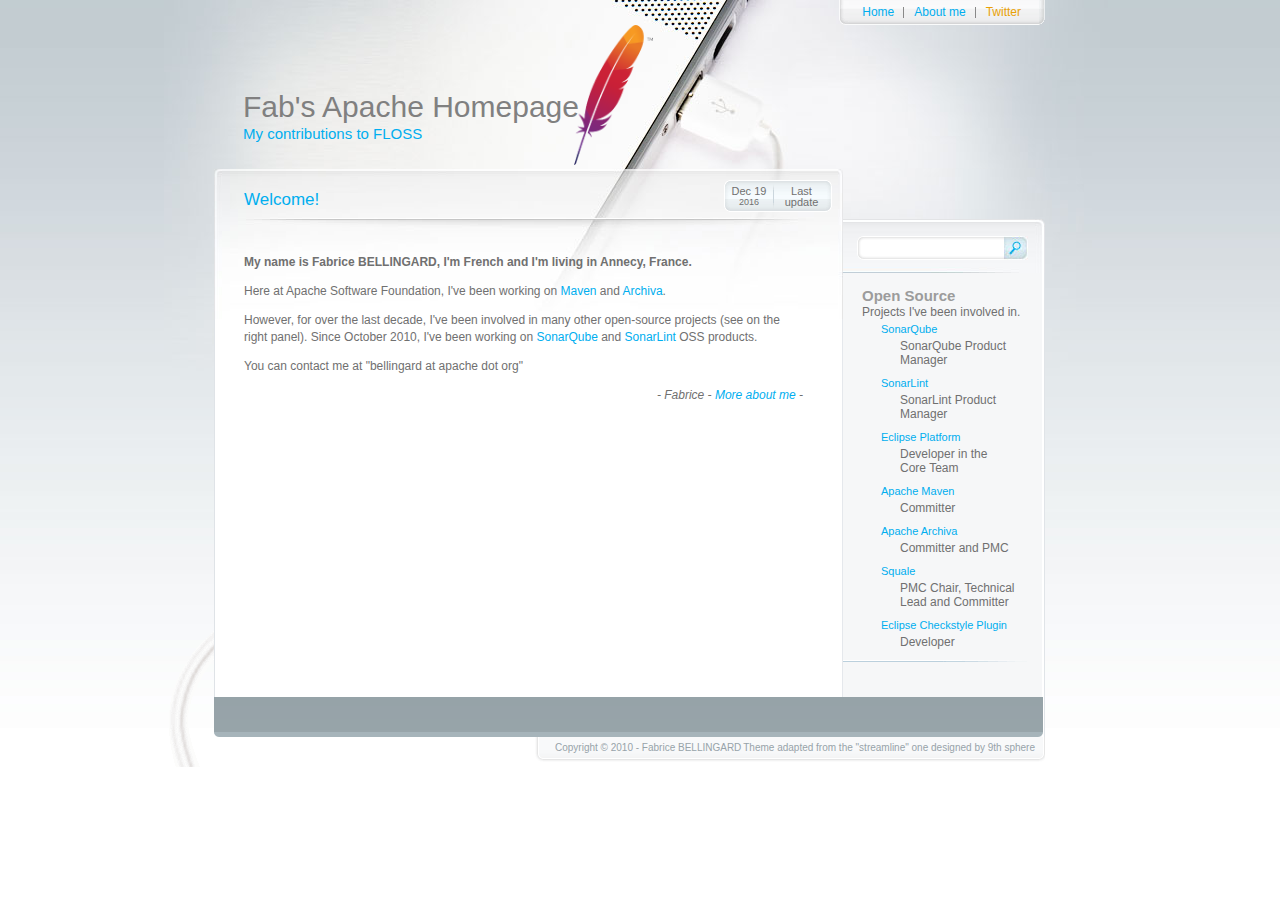
<file: asf-website/index.html>
<!DOCTYPE HTML PUBLIC "-//W3C//DTD XHTML 1.0 Transitional//EN" "http://www.w3.org/TR/xhtml1/DTD/xhtml1-transitional.dtd">
<html xmlns="http://www.w3.org/1999/xhtml" lang="en-US">

<head>

<meta http-equiv="Content-Type" content="text/html; charset=UTF-8">

<title>Fab's Apache Homepage</title>

<link rel="stylesheet" href="resources/style.css" type="text/css" media="screen">

<!-- Inner style to override the theme CSS -->
<style>
li.reference {
	text-align:justify;
	margin-top: 10px;
}
</style>

<script type="text/javascript" src="resources/general.js"></script>

</head>
<body>

<div id="container">

	<div id="faux_left">

		<div id="faux_right">

			<div class="content">

				<div id="pages_nav">

					<div id="pages_nav_left">
					</div><!-- pages_nav_left ends -->

					<div id="pages_nav_inside">

						<ul>
							<li><a href="http://people.apache.org/~bellingard" title="Home">Home</a></li>
							<li class="page_item page-item-2"><a href="http://www.bellingard.fr" title="About">About me</a></li>
							<li class="nb"><a href="http://twitter.com/bellingard">Twitter</a></li>
						</ul>

					</div><!-- pages_nav_inside ends -->

					<div id="pages_nav_right">
					</div><!-- pages_nav_right ends -->

				</div><!-- pages_nav ends -->

				<div id="header">
					<div id="feather" style="padding-left: 360px">
						<img src="resources/images/feather.png" style="height: 140px"/>
					</div>

					<div id="header_inside">
						<h1><a href="http://wp-themes.com/">Fab's Apache Homepage</a></h1>
						<p>My contributions to FLOSS</p>
					</div><!-- header_inside ends -->

				</div><!-- header ends -->

				<div id="faux_outer">

				<div class="content_left">

					<div class="entry" id="entry-1">

						<div class="entry_top entry_top_first">

							<h2><a href=".">Welcome!</a></h2>

							<div class="date_holder">

								<div class="month_year">Dec 19<br><span class="smaller">2016</span></div>

								<div class="comments_link">Last update</div>

							</div><!-- date_holder ends -->

						</div><!-- entry_top ends -->

						<div class="faux_entry">

							<div class="entry_content entry_content_first">

								<p style="padding-top: 6px">
									<b>My name is Fabrice BELLINGARD, I'm French and I'm living in Annecy, France.</b>
								</p>

								<p>
									Here at Apache Software Foundation, I've been working on
									<a href="http://maven.apache.org">Maven</a> and
									<a href="http://archiva.apache.org">Archiva</a>.
								</p>
								<p>
									However, for over the last decade, I've been involved in many other
									open-source projects (see on the right panel). Since October 2010, I've
									been working on <a href="http://www.sonarqube.org">SonarQube</a> and
									<a href="http://www.sonarlint.org">SonarLint</a> OSS products.
								</p>

								<p>
									You can contact me at "bellingard at apache dot org"
								</p>

								<p style="text-align:right; padding-left:30px">
									<i>- Fabrice - <a href="http://www.bellingard.fr">More about me</a> -</i>
								</p>

								<br/><br/>

							</div><!-- entry_content ends -->

						</div><!-- faux_entry ends -->

					</div><!-- entry ends -->

				</div><!-- content_left ends -->


				<div id="sidebar">
					<div id="sidebar_piece">
					</div><!-- sidebar_piece ends -->

					<form action="http://www.google.com/search" id="search_form" method="get">
						<fieldset>
							<input name="sitesearch" value="bellingard.fr" type="hidden" />
							<input class="txt" id="q" name="q" type="text">
							<input class="submit" id="searchsubmit" src="resources/images/btns/btn_search.jpg" title="Search" type="image">
						</fieldset>
					</form>

					<ul>
						<li class="pagenav">
							<h2>Open Source</h2>
							Projects I've been involved in.
							<ul>
								<li class="page_item"><a href="http://wwww.sonarqube.org" title="SonarQube">SonarQube</a>
									<ul><li>SonarQube Product Manager</li></ul>
								</li>
								<li class="page_item"><a href="http://wwww.sonarlint.org" title="SonarLint">SonarLint</a>
									<ul><li>SonarLint Product Manager</li></ul>
								</li>
								<li class="page_item"><a href="http://www.eclipse.org" title="Eclipse Platform">Eclipse Platform</a>
									<ul><li>Developer in the Core Team</li></ul>
								</li>
								<li class="page_item"><a href="http://maven.apache.org" title="Apache Maven">Apache Maven</a>
									<ul><li>Committer</li></ul>
								</li>
								<li class="page_item"><a href="http://archiva.apache.org" title="Apache Archiva">Apache Archiva</a>
									<ul><li>Committer and PMC</li></ul>
								</li>
								<li class="page_item"><a href="http://www.squale.org" title="Squale">Squale</a>
									<ul><li>PMC Chair, Technical Lead and Committer</li></ul>
								</li>
								<li class="page_item"><a href="http://eclipse-cs.sourceforge.net" title="Eclipse Checkstyle Plugin">Eclipse Checkstyle Plugin</a>
									<ul><li>Developer</li></ul>
								</li>
							</ul>
						</li>
					</ul>
				</div><!-- sidebar ends -->


				<div id="widget_lists">


					<div id="widget_lists_bottom">
					</div><!-- widget_lists_bottom ends -->

				</div><!-- widget_lists ends -->

				</div><!-- faux_outer ends -->

				<div id="footer">

					<div id="footer_left">Copyright © 2010 - Fabrice BELLINGARD</div>

					<div id="footer_right">Theme adapted from the "streamline" one designed by <a href="http://www.9thsphere.com" target="_blank">9th sphere</a></div>

				</div><!-- footer ends -->

			</div><!-- content ends -->

		</div><!-- faux_right ends -->

	</div><!-- faux_left ends -->

</div><!-- container ends -->

</body>

</html>
</file>
<file: asf-website/resources/style.css>
/*   
Theme Name: Streamline
Theme URI: 
Description: White WP theme, clean professional design, 2 column layout.
Author: 9th sphere
Author URI: http://www.9thsphere.com
Version: 1.1.3
Tags: white, light, two-columns, fixed-width
.
Copyright (c) 2009 9th sphere (a division of Etalco Limited)
.
*/

html, body, div, span,
applet, object, iframe,
h1, h2, h3, h4, h5, h6, p, pre,
a, address, code,
del, dfn, font, img, ins, kbd, q, s, samp,
var, li, ul, ol, fieldset, form, label,
table, caption, tbody, tfoot, thead, tr, th, td {
	margin: 0;
	padding: 0;
	border: 0;
	font-weight: inherit;
	font-style: inherit;
	font-size: 100%;
	font-family: inherit;
	text-align: left;
	vertical-align: baseline;
}
a img, :link img, :visited img {
	border: 0;
}
table {
	border-collapse: collapse;
	border-spacing: 0;
}
ul {
	list-style: none;
}

q:before, q:after,
blockquote:before, blockquote:after {
	content: "";
}

html {
	width: 100%;
	text-align: center;
	background: transparent url(images/back/bg_main.jpg) repeat-x;
	font-family: Arial, Helvetica, sans-serif;
	font-size: 12px;
	line-height: 14px;
	color: #707070;
	min-height: 100%;
	margin-bottom: 1px;
}

body {
	line-height: 14px;
	width: 100%;
	margin: auto;
}

h1 {
	color: #808080;
	font-size: 30px;
	padding-bottom: 0px;
	line-height: 30px;
	font-weight: normal;
}

h2 {
	color: #626262;
	font-size: 17px;
	line-height: 18px;
	text-align: left;
	font-weight: normal;
}

h3 {
	color: #626262;
	font-size: 14px;
	line-height: 18px;
	font-weight: bold;
}

h4, h5, h6 {
	font-weight: bold;
}

#widget_lists h3 {
	color: #fff;
}

.widget_list_unit h3 {
	font-weight: bold;
	font-size: 15px;
	padding: 0 0 12px 0;
	border-bottom: solid 1px #cacaca;
	margin: 0 0 5px 0;
}
	
#sidebar h2 {
	color: #9c9c9c;
	font-weight: bold;
	font-size: 15px;
}

#sidebar h2.browsing {
	font-weight: normal;
	font-size: 13px;
}

p {
	padding-bottom: 12px;
	line-height: 17px;
}

code {
	border-left: solid 10px #e8e8e8;
	display: block;
	clear: both;
	overflow: hidden;
	padding: 0 0 0 11px;
	margin: 0 0 0 15px;
}

blockquote {
	font-family: "Times New Roman", Times, serif;
	font-weight: normal;
	font-size: 18px;
}

.entry ol {
	padding: 0 0 10px 10px;
	margin: 0 0 0 20px;
}

	.entry ol li {
		padding: 0 0 4px 0;
	}
	
		.entry ol ol {
			padding-top: 8px;
		}

form {
	overflow: hidden;
}

form#search_form input.txt {
	background: transparent url(images/back/bg_search.gif) no-repeat 0 0;
	color: #a1a1a1;
	float: left;
	clear: left;
	border: 0 solid #f2f3f5;
	width: 137px;
	height: 24px;
	padding: 4px 0 0 10px;
}	

img.submit {
	float: left;
}

.entry ul {
	padding: 0 0 10px 21px;
}
	
	.entry ul li {
		background: transparent url(images/back/bg_bullet.gif) no-repeat 0 7px;
		padding: 2px 0 2px 13px;
	}

#comments_holder ol {
	list-style: none;
}

p.full_post {
	padding: 0 40px 30px 0;
	text-align: right;
}

.aligncenter {
	display: block;
	margin-left: auto;
	margin-right: auto;
}

.alignleft {
	float: left;
}

img.alignleft {
	padding: 0 15px 15px 0;
}

.alignright {
	float: right;
}

img.alignright {
	padding: 0 0 15px 15px;
}

.wp-caption {
	border: 1px solid #ddd;
	text-align: center;
	background-color: #f3f3f3;
	padding-top: 4px;
	margin: 10px;
	/* optional rounded corners for browsers that support it */
	-moz-border-radius: 3px;
	-khtml-border-radius: 3px;
	-webkit-border-radius: 3px;
	border-radius: 3px;
}

.wp-caption img {
	margin: 0;
	padding: 0;
	border: 0 none;
}

.wp-caption p.wp-caption-text {
	text-align: center;
	font-size: 11px;
	line-height: 17px;
	padding: 0 4px 5px;
	margin: 0;
	color: #999;
}

.widget_tag_cloud {
	line-height: 22px;
}

dt {
	font-weight: bold;
	padding: 0 0 5px 0;
}

	dd {
		line-height: 16px;
	}

div.entry table {
	border: solid 1px #ccc;
	border-collapse: collapse;
	margin: 5px 0 5px 0;
}

	div.entry table th {
		border: solid 1px #ccc;
		border-collapse: collapse;
		padding: 5px 10px 5px 10px;
		font-weight: bold;
		text-align: center;
	}
	
		div.entry table td {
			border: solid 1px #ccc;
			border-collapse: collapse;
			padding: 5px 10px 5px 10px;
		}

acronym, abbr {
	font-weight: bold;
}

sub, sup {
	font-family: Verdana, Arial, Helvetica, sans-serif;
	font-size: 11px;
}

ol ol {
	padding: 10px 0 0 0;
}

a { color: #00aeef; text-decoration: none; outline: none; }
a:link { color: #00aeef; text-decoration: none; outline: none; }
a:visited { color: #00aeef; text-decoration: none; outline: none; }
a:hover { color: #707070; }
a:active { color: #707070; }

li#calendar a { color: #00aeef; text-decoration: none; outline: none; }
li#calendar a:link { color: #00aeef; text-decoration: none; outline: none; }
li#calendar a:visited { color: #00aeef; text-decoration: none; outline: none; }
li#calendar a:hover { color: #707070; }
li#calendar a:active { color: #707070; }

#pages_nav a { color: #00aeef; text-decoration: none; outline: none; }
#pages_nav a:link { color: #00aeef; text-decoration: none; outline: none; }
#pages_nav a:visited { color: #00aeef; text-decoration: none; outline: none; }
#pages_nav a:hover { color: #707070; }
#pages_nav a:active { color: #707070; }

#pages_nav ul li.nb a { color: #e9a106; text-decoration: none; outline: none; }
#pages_nav ul li.nb a:link { color: #e9a106; text-decoration: none; outline: none; }
#pages_nav ul li.nb a:visited { color: #e9a106; text-decoration: none; outline: none; }
#pages_nav ul li.nb a:hover { color: #707070; }
#pages_nav ul li.nb a:active { color: #707070; }

.widget_list_unit a { color: #fff; text-decoration: underline; outline: none; }
.widget_list_unit a:link { color: #fff; text-decoration: underline; outline: none; }
.widget_list_unit a:visited { color: #fff; text-decoration: underline; outline: none; }
.widget_list_unit a:hover { color: #707070; }
.widget_list_unit a:active { color: #707070; }

.comments_link a { color: #707070; text-decoration: none; outline: none; }
.comments_link a:link { color: #707070; text-decoration: none; outline: none; }
.comments_link a:visited { color: #707070; text-decoration: none; outline: none; }
.comments_link a:hover { color: #00aeef; }
.comments_link a:active { color: #00aeef; }

h1 a { color: #808080; text-decoration: none; outline: none; }
h1 a:link { color: #808080; text-decoration: none; outline: none; }
h1 a:visited { color: #808080; text-decoration: none; outline: none; }

h2 a { color: #00aeef; text-decoration: none; outline: none; }
h2 a:link { color: #00aeef; text-decoration: none; outline: none; }
h2 a:visited { color: #00aeef; text-decoration: none; outline: none; }
h2 a:hover { color: #707070; }
h2 a:active { color: #707070; }

#sidebar ul li a, #sidebar ul li a:link, #sidebar ul li a:visited { font-size: 11px; color: #00aeef; }
#sidebar ul li a:hover, #sidebar ul li a:active { color: #707070; }

#widget_lists a, #widget_lists a:link, #widget_lists a:visited { line-height: 16px; }

#footer a { color: #97a3a9; text-decoration: none; font-size: 10px; outline: none; }
#footer a:link { color: #97a3a9; text-decoration: none; font-size: 10px; outline: none; }
#footer a:visited { color: #97a3a9; text-decoration: none; font-size: 10px; outline: none; }
#footer a:hover { color: #707070; }
#footer a:active { color: #707070; }

#container {
	background: transparent url(images/back/bg_laptop.jpg) no-repeat top center;
	margin: auto;
	width: 952px;
	text-align: left;
	overflow: hidden;
}
	
	#faux_left {
		overflow: hidden;
		background: transparent url(images/back/bg_left_wires.gif) repeat-y 0 0;
	}
	
		#faux_right {
			overflow: hidden;
			background: transparent url(images/back/bg_right_wires.gif) repeat-y top right;
			padding: 0 0 0 50px;
		}
		
			.content {
				overflow: hidden;
				padding: 0 71px 0 0;
			}
			
				#pages_nav {
					float: right;
					height: 25px;
				}
				
					#pages_nav_left {
						float: left;
						background: transparent url(images/back/bg_pages_nav_left.gif) no-repeat 0 0;
						width: 10px;
						height: 25px;
					}
					
					#pages_nav_inside {
						background: transparent url(images/back/bg_pages_nav.gif) repeat-x 0 0;
						float: left;
						padding: 5px 8px 0 3px;
						height: 20px;
					}
					
						#pages_nav_inside ul {
							height: 25px;
							float: left;
						}
						
							#pages_nav_inside ul li {
								float: left;
								padding: 0 10px 0 10px;
								background: transparent url(images/back/bg_pages_item.gif) no-repeat right center;
							}
							
							#pages_nav_inside ul li.nb {
								 background: none;
							}
					
					#pages_nav_right {
						float: left;
						background: transparent url(images/back/bg_pages_nav_right.gif) no-repeat 0 0;
						width: 6px;
						height: 25px;
					}
				
	#header {
		width: 831px;
		height: 144px;
		float: left;
		position: relative;
	}
		
		#header_inside {
			padding: 0 0 0 29px;
			width: 420px;
			position: absolute;
			bottom: 15px;
			left: 0;
		}
		
		#header p {
			color: #00aeef;
			font-size: 15px;
			width: 410px;
			padding-top: 3px;
		}
		
				#faux_outer {
					overflow: hidden;
					background: #f6f7f8 url(images/back/bg_faux_borders.gif) repeat-y 0 0;
					clear: both;
				}
				
					* html #faux_outer {
						overflow: visible;
						height: 1%;
					}
				
				.content_left {
					float: left;
					width: 629px;
				}
				
					.entry {
						width: 629px;
						overflow: hidden;
					}
					
						.entry_top {
							width: 599px;
							height: 40px;
							background: transparent url(images/back/bg_post_top.jpg) no-repeat 0 0;
							padding: 22px 0 0 30px;
							position: relative;
							margin: 20px 0 0 0;
						}
						
						.entry_top_first {
							background-image: url(images/back/bg_post_top_first.jpg);
							margin: 0;
						}
							
							.date_holder {
								background: transparent url(images/back/bg_date.gif) no-repeat 0 0;
								width: 108px;
								height: 32px;
								position: absolute;
								right: 11px;
								top: 11px;
								font-size: 11px;
								line-height: 11px;
							}
							
								.month_year {
									float: left;
									width: 50px;
									text-align: center;
									padding: 6px 0 0 0;
								}
								
								.comments_link {
									float: left;
									width: 55px;
									text-align: center;
									padding: 6px 3px 0 0;
								}
						
									.smaller {
										font-size: 9px;
									}
									
						.faux_entry {
							overflow: hidden;
							background: transparent url(images/back/bg_entry_faux.gif) repeat-y 0 0;
						}
						
						.entry_content {
							width: 559px;
							padding: 17px 40px 30px 30px;
						}
						
						.entry_content_first {
							background: transparent url(images/back/bg_post_first.jpg) no-repeat 0 0;
						}
						
						.entry_footer {
							background: transparent url(images/back/bg_post_footer.jpg) no-repeat bottom left;
							margin: 0 0 0 10px;
							padding: 8px 21px 5px 20px;
							font-size: 10px;
							text-align: right;
							clear: both;
							line-height: 20px;
						}
						
							.entry_footer span {
								white-space: nowrap;
							}
				
				#sidebar {
					float: right;
					width: 202px;
					background: transparent url(images/back/bg_sidebar_top.jpg) no-repeat 0 0;
					margin: 50px 0 0 0;
					position: relative;
					padding: 0 0 15px 0;
				}
					
					#sidebar_piece {
						background: transparent url(images/back/bg_sidebar_piece.jpg) no-repeat 0 0;
						width: 202px;
						height: 50px;
						position: absolute;
						top: -50px;
						left: 0;						
					}
					
					.sidebar_separator {
						background: transparent url(images/misc/sidebar_separator.gif) no-repeat 0 0;
						height: 2px;
						clear: both;
						margin: 0 0 13px -19px;
					}
					
					#sidebar form {
						padding: 17px 0 20px 14px;
					}
					
					#sidebar ul {
						padding: 0 10px 0 0;
					}
					
						#sidebar ul li ul {
							padding-left: 0;
						}
					
						#sidebar ul li {
							padding: 3px 0 7px 19px;
							background: transparent url(images/misc/sidebar_separator.gif) no-repeat bottom left;
							margin: 0 0 20px 0;
						}
						
							#sidebar ul li ul li, #sidebar ul li ul li ul li, #sidebar ul li ul li ul li ul li {
								background: none;
								margin: 0;
								padding-bottom: 3px;
							}
							
							#sidebar ul li#search {
								background: none;
								height: 1px;
							}
			
				#widget_lists {
					overflow: hidden;
					width: 814px;
					background: #a6b4ba url(images/back/bg_widget_lists.gif) repeat-x 0 0;
					position: relative;
					color: #fff;
					padding: 0 15px 40px 0;
					clear: both;
				}
				
					.widget_list_unit {
						float: left;
						width: 237px;
						padding: 24px 0 0 30px;
						font-size: 13px;
					}
					
						.widget_list_unit p {
							font-size: 12px;
						}
				
					#widget_lists_bottom {
						width: 829px;
						height: 5px;
						background: transparent url(images/back/bg_widgets_bottom.gif) no-repeat 0 0;
						position: absolute;
						bottom: 0;
						left: 0;
						font-size: 1px;
					}
				
				#footer {
					clear: both;
					float: right;
					background: transparent url(images/back/bg_footer.gif) no-repeat 0 0;
					width: 510px;
					height: 25px;
					margin: 0 0 5px 0;
					font-size: 10px;
					color: #97a3a9;
				}
					
					#footer img {
						vertical-align: middle;
					}
				
					#footer_left {
						float: left;
						padding: 4px 0 0 20px;
					}
					
					#footer_right {
						float: right;
						padding: 4px 10px 0 0;
					}
	
	#comments_holder {
		overflow: hidden;
		padding: 20px 20px 20px 25px;
		font-size: 11px;
	}
	
		h3#comments {
			padding-bottom: 15px;
		}
	
		#respond {
			overflow: hidden;
		}
		
		#commentform {
			overflow: hidden;
			padding: 7px 0 0 0;
		}
		
			#commentform input.txt {
				height: 16px;
				width: 200px;
				border: solid 1px #d1d1d1;
				margin: 0 7px 0 0;
				padding: 2px 2px 2px 4px;
				color: #a1a1a1;
				float: left;
			}
			
			#commentform label {
				line-height: 22px;
				display: block;
				width: 200px;
				float: left;
				height: 28px;
				text-align: left;
			}
			
			#commentform textarea {
				border: solid 1px #d1d1d1;
				padding: 4px;
				font-family: Arial, Helvetica, sans-serif;
				color: #a1a1a1;
				font-size: 12px;
				width: 430px;
				height: 155px;
			}
			
			img.avatar {
				float: left;
				padding: 0 10px 0 0;
			}
			
			.comment_holder {
				border-bottom: solid 1px #d1d1d1;
			}

/* Begin Calendar */
#wp-calendar {
	empty-cells: show;
	margin: 5px 0 0 0;
	width: 155px;
	}

#wp-calendar caption {
	font-weight: bold;
	text-align: right;
	font-weight: bold;
	font-size: 13px;
	padding: 0 15px 0 0;
	color: #707070;
	line-height: 20px;
}

#wp-calendar #next a {
	padding-right: 10px;
	text-align: right;
	}

#wp-calendar #prev a {
	padding-left: 10px;
	text-align: left;
	}

#wp-calendar a {
	display: block;
	}

#wp-calendar th {
	font-weight: bold;
	text-align: left;
	color: #707070;
	font-size: 12px;
}

#sidebar ul li.widget_calendar h2 {
	padding-bottom: 5px;
}

#wp-calendar td {
	padding: 3px 0 3px 0;
	text-align: left;
	color: #707070;
	line-height: 14px;
	}
	
.navigation {
	padding: 15px 20px 15px 20px;
	overflow: hidden;
}

p.nocomments {
	padding: 20px 0 20px 30px;
}
</file>
